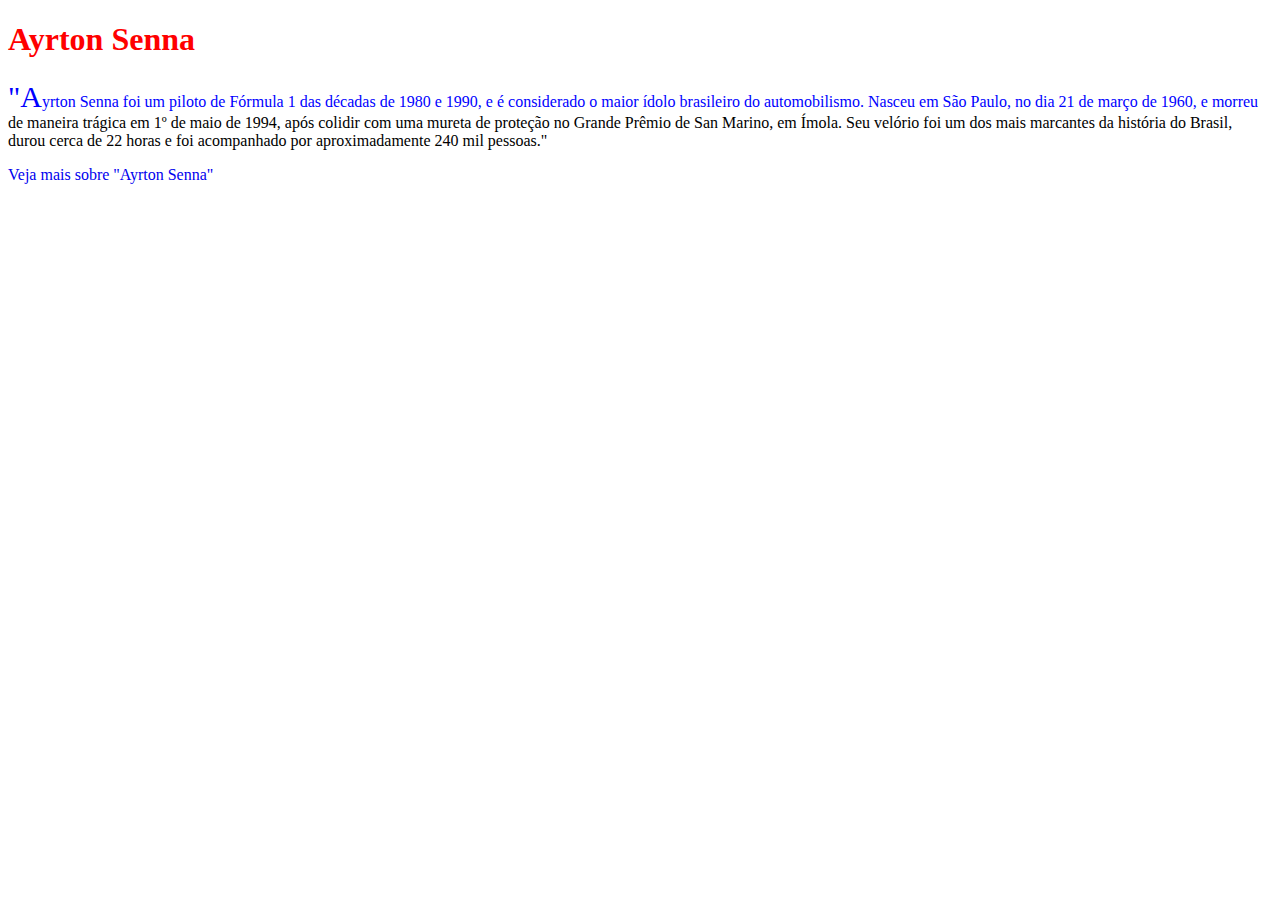
<file: 02 - Semestre ADS/Desenvolvimento Web/HTML-CSS-JS/Aula - 03/Indrodução ao CSS3/index.html>
<!DOCTYPE html>
<html lang="en">
<head>
    <meta charset="UTF-8">
    <meta name="viewport" content="width=device-width, initial-scale=1.0">
    <link rel="stylesheet" href="style.css">
    <title>CSS3</title>
</head>
<body>
    <div>
        <h1>Ayrton Senna</h1>
        <p>"Ayrton Senna foi um piloto de Fórmula 1 das décadas de 1980 e 1990, e é considerado o maior ídolo brasileiro do automobilismo. 
            Nasceu em São Paulo, 
            no dia 21 de março de 1960, e morreu de maneira trágica em 1º de maio de 1994,
            após colidir com uma mureta de proteção no Grande Prêmio de San Marino,
            em Ímola. Seu velório foi um dos mais marcantes da história do Brasil, 
            durou cerca de 22 horas e foi acompanhado por aproximadamente 240 mil pessoas."
        </p>
        <a href="https://brasilescola.uol.com.br/biografia/airton-senna-silva.htm">Veja mais sobre "Ayrton Senna"</a>   
    </div>
</body>
</html>
</file>
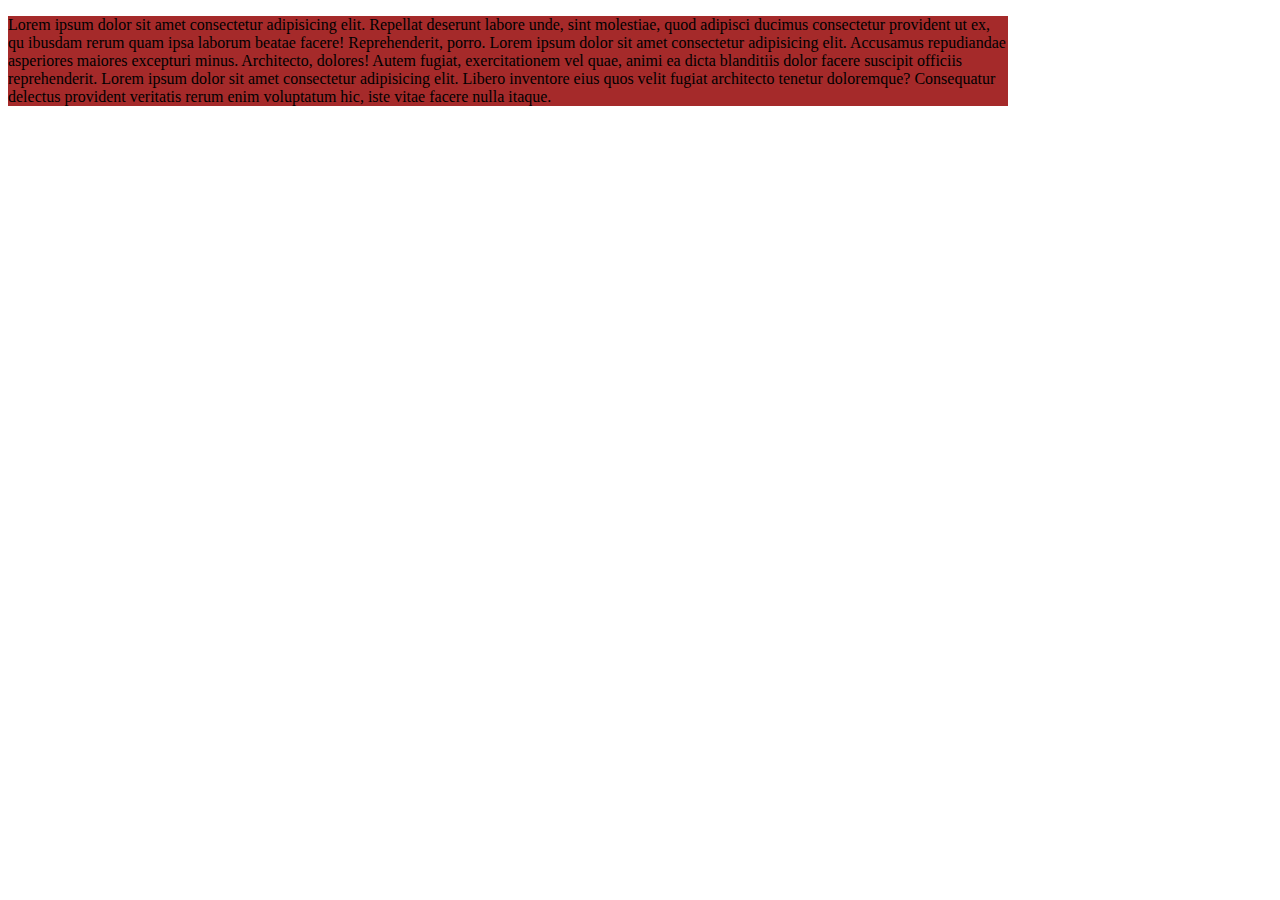
<file: 02 - Semestre ADS/Desenvolvimento Web/HTML-CSS-JS/Aula - 03/Layouts CSS3/index.html>
<!DOCTYPE html>
<html lang="en">
<head>
    <meta charset="UTF-8">
    <meta name="viewport" content="width=device-width, initial-scale=1.0">
    <link rel="stylesheet" href="style.css">
    <title>Layout CSS3</title>
</head>
<body>
    <div>
        <p>Lorem ipsum dolor sit amet consectetur adipisicing elit. 
            Repellat deserunt labore unde, sint molestiae, quod adipisci ducimus consectetur provident ut ex, qu
            ibusdam rerum quam ipsa laborum beatae facere! Reprehenderit, porro.
            Lorem ipsum dolor sit amet consectetur adipisicing elit. Accusamus repudiandae asperiores
            maiores excepturi minus. Architecto, dolores! Autem fugiat, exercitationem vel quae, 
            animi ea dicta blanditiis dolor facere suscipit officiis reprehenderit.
            Lorem ipsum dolor sit amet consectetur adipisicing elit. Libero inventore eius quos velit fugiat architecto tenetur doloremque?
            Consequatur delectus provident veritatis rerum enim voluptatum hic, iste vitae facere nulla itaque.
        </p>
        
    </div>
</body>
</html>
</file>
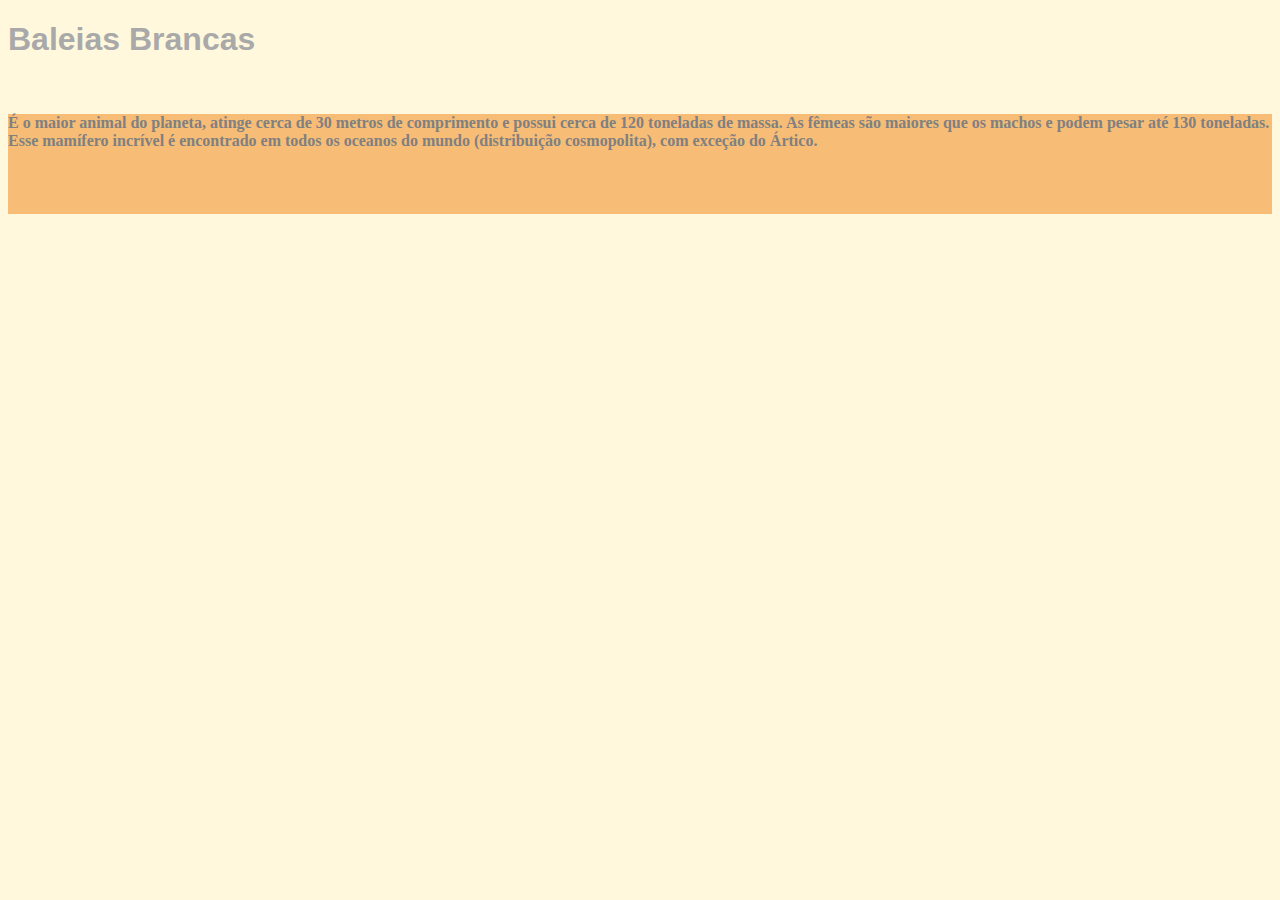
<file: 02 - Semestre ADS/Desenvolvimento Web/HTML-CSS-JS/Aula - 03/Indrodução ao CSS3/Primeiras Aplicações/Primeiras_Aplicação/index.html>
<!DOCTYPE html>
<html lang="en">
<head>
    <meta charset="UTF-8">
    <meta name="viewport" content="width=device-width, initial-scale=1.0">
    <link rel="stylesheet" href="style .css">
    <title>Interagindo-HTML</title>
</head>
<body>
    <h1>Baleias Brancas</h1>
    <br>
    <p class="baleia">É o maior animal do planeta, 
    atinge cerca de 30 metros de comprimento e possui cerca de 120 toneladas de massa. 
    As fêmeas são maiores que os machos e podem pesar até 130 toneladas.
    Esse mamífero incrível é encontrado em todos os oceanos do mundo (distribuição cosmopolita), 
    com exceção do Ártico.</p>
    <br>
    
</body>
</html>
</file>
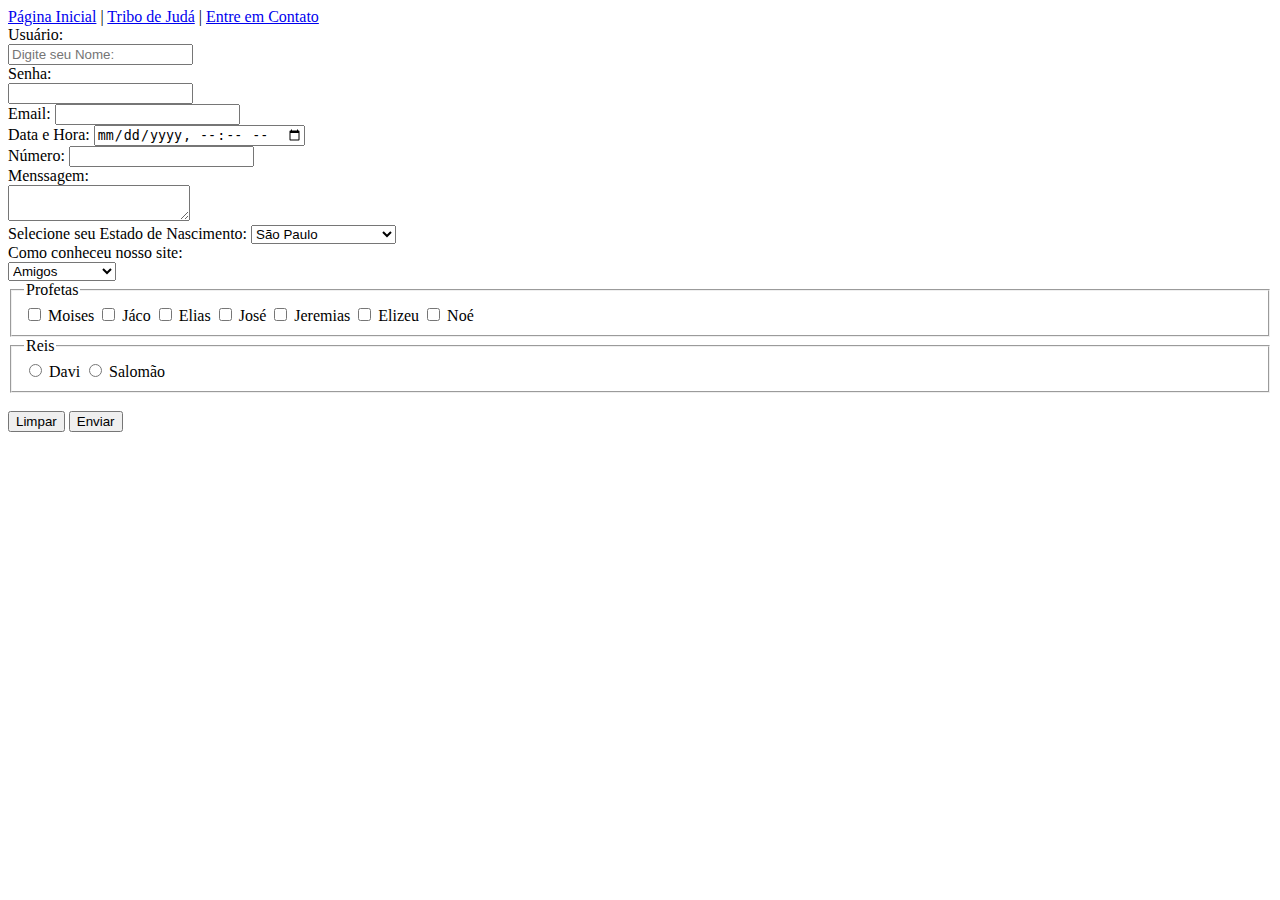
<file: 02 - Semestre ADS/Desenvolvimento Web/HTML-CSS-JS/Aula - 02/Atividade Requerida/contato.html>
<!DOCTYPE html>
<html lang="en">
<head>
    <meta charset="UTF-8">
    <meta name="viewport" content="width=device-width, initial-scale=1.0">
    <link rel="icon" href="leao.jpg">
    <title>Entre em Contato</title>
</head>
<body>
    <header class="cabecalho">
        <nav>
             <a href="index.html">Página Inicial</a> | <a href="tribo.html">Tribo de Judá</a> | <a href="contato.html">Entre em Contato</a>
        </nav>
     </header>
     <main>
        <form action="" method="post">
            <!--Form dados pessoais-->
            <div>
                <label for="user">Usuário: </label><br>
                <input type="text" name="usuario" id="user" required  maxlength="15" placeholder="Digite seu Nome:">
            </div> 
    
            <div>
                <label for="pass">Senha: </label><br>
                <input type="password" name="senha" id="pass" required>
            </div>
    
            <div>
                <label for="tx-email">Email: </label>
                <input type="email" name="email" id="tx-email" required>
            </div>
    
            <div>
                <label for="tx-datahora">Data e Hora: </label>
                <input type="datetime-local" name="data" id="tx-datahora" required>
            </div>
    
            <div>
                <label for="tx-numero">Número: </label>
                <input type="number" name="numero" id="tx-numero" required>
            </div>
           
            <div>
                <label for="tx-menssagem">Menssagem: </label><br>
                <textarea name="menssagem" id="tx-menssagem"></textarea>
            </div>

            <div>
                <label for="estados-brasileiros">Selecione seu Estado de Nascimento: </label>
                <select name="estados-brasileiros" id="estados-brasileiros" required>
                    <option value="AC">Acre</option>
                    <option value="AL">Alagoas</option>
                    <option value="AP">Amapá</option>
                    <option value="AM">Amazonas</option>
                    <option value="BA">Bahia</option>
                    <option value="CE">Ceará</option>
                    <option value="DF">Distrito Federal</option>
                    <option value="ES">Espírito Santo</option>
                    <option value="GO">Goiás</option>
                    <option value="MA">Maranhão</option>
                    <option value="MT">Mato Grosso</option>
                    <option value="MS">Mato Grosso do Sul</option>
                    <option value="MG">Minas Gerais</option>
                    <option value="PA">Pará</option>
                    <option value="PB">Paraíba</option>
                    <option value="PR">Paraná</option>
                    <option value="PE">Pernambuco</option>
                    <option value="PI">Piauí</option>
                    <option value="RJ">Rio de Janeiro</option>
                    <option value="RN">Rio Grande do Norte</option>
                    <option value="RS">Rio Grande do Sul</option>
                    <option value="RO">Rondônia</option>
                    <option value="RR">Roraima</option>
                    <option value="SC">Santa Catarina</option>
                    <option value="SP" selected>São Paulo</option> <!--São Paulo por padrão.-->
                    <option value="SE">Sergipe</option>
                    <option value="TO">Tocantins</option>
                </select>
            </div>

            <div>
                <label for="tx-informe">Como conheceu nosso site:</label><br>
                <select name="informativo" id="tx-informe">
                    <option value="amigos">Amigos</option>
                    <option value="familia">Familia</option>
                    <option value="trabalho">Trabalho</option>
                    <option value="redes-sociais">Redes Sociais</option>
                    <option value="outros">Outros</option>
                </select>
            </div>

            <fieldset>
                <legend>Profetas</legend>
                <input type="checkbox" name="profetas" id="rb-moises">
                <label for="rb-moises">Moises</label>

                <input type="checkbox" name="profetas" id="rb-jaco" value="jaco">
                <label for="rb-jaco">Jáco</label>

                <input type="checkbox" name="profetas" id="rb-elias" value="elias">
                <label for="rb-elias">Elias</label>

                <input type="checkbox" name="profetas" id="rb-jose" value="jose">
                <label for="rb-jose">José</label>

                <input type="checkbox" name="profetas" id="rb-jeremias" value="jeremias">
                <label for="rb-jeremias">Jeremias</label>

                <input type="checkbox" name="profetas" id="rb-elizeu" value="elizeu">
                <label for="rb-elizeu">Elizeu</label>

                <input type="checkbox" name="profetas" id="rb-noe" value="noe">
                <label for="rb-noe">Noé</label>
            </fieldset>

            <fieldset>
                <legend>Reis</legend>
                <input type="radio" name="rei" id="rb-davi" value="davi">
                <label for="rb-davi">Davi</label>
                
                <input type="radio" name="rei" id="rb-salomao">
                <label for="rb-salomao">Salomão</label>

            </fieldset>
            <br>
            <div>
                <button type="reset">Limpar</button>
                <button type="submit">Enviar</button>
            </div>
    
        </form>

     </main>
</body>
</html>
</file>
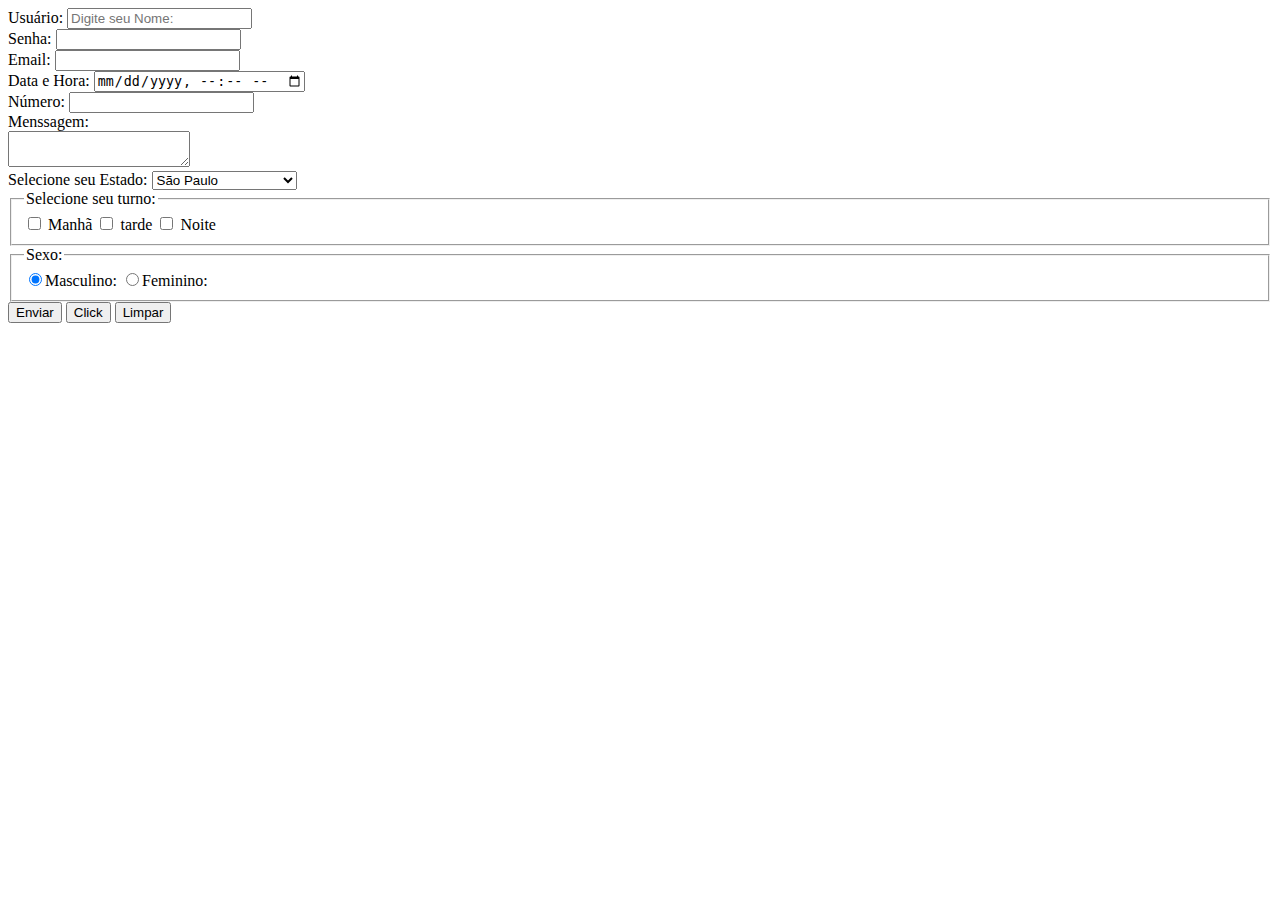
<file: 02 - Semestre ADS/Desenvolvimento Web/HTML-CSS-JS/Aula - 02/Formulários/form.html>
<!DOCTYPE html>
<html lang="pt-br">
<head>
    <meta charset="UTF-8">
    <meta name="viewport" content="width=device-width, initial-scale=1.0">
    <link rel="icon" href="form.jpg">
    <title>Formulários HTML</title>
</head>
<body>
    <form method="POST" action="recebe_dados.html"><!--Formulário-->
        <!--Método POST envia para o servidor-->
        <div>
            <label for="user">Usuário: </label> <!--Tag label - rótulo do input-->
            <input type="text" name="usuario" id="user" required  maxlength="15" placeholder="Digite seu Nome:">
            <!--maxlength de caracteres permitido-->
            <!--required readonly value"Matheus" -  Valor já carregado que não pode ser alterado pelo usuário.-->
        </div> 

        <div>
            <label for="pass">Senha: </label>
            <input type="password" name="senha" id="pass">
        </div>

        <div> <!--Campos a baixo são mais novos no HTML-->
            <label for="tx-email">Email: </label>
            <input type="email" name="email" id="tx-email">
        </div>

        <div>
            <label for="tx-datahora">Data e Hora: </label>
            <input type="datetime-local" name="data" id="tx-datahora">
        </div>

        <div>
            <label for="tx-numero">Número: </label>
            <input type="number" name="numero" id="tx-numero">
        </div>
       
        <div>
            <label for="tx-menssagem">Menssagem: </label><br>
            <textarea name="menssagem" id="tx-menssagem"></textarea>
        </div>


        <!--Estados Brasileiros-->
        <div>
            <label for="estados-brasileiros">Selecione seu Estado: </label>
            <select name="estados-brasileiros" id="estados-brasileiros">
                <option value="AC">Acre</option>
                <option value="AL">Alagoas</option>
                <option value="AP">Amapá</option>
                <option value="AM">Amazonas</option>
                <option value="BA">Bahia</option>
                <option value="CE">Ceará</option>
                <option value="DF">Distrito Federal</option>
                <option value="ES">Espírito Santo</option>
                <option value="GO">Goiás</option>
                <option value="MA">Maranhão</option>
                <option value="MT">Mato Grosso</option>
                <option value="MS">Mato Grosso do Sul</option>
                <option value="MG">Minas Gerais</option>
                <option value="PA">Pará</option>
                <option value="PB">Paraíba</option>
                <option value="PR">Paraná</option>
                <option value="PE">Pernambuco</option>
                <option value="PI">Piauí</option>
                <option value="RJ">Rio de Janeiro</option>
                <option value="RN">Rio Grande do Norte</option>
                <option value="RS">Rio Grande do Sul</option>
                <option value="RO">Rondônia</option>
                <option value="RR">Roraima</option>
                <option value="SC">Santa Catarina</option>
                <option value="SP" selected>São Paulo</option> <!--São Paulo por padrão.-->
                <option value="SE">Sergipe</option>
                <option value="TO">Tocantins</option>
            </select>
        </div>

        <!--Caixas de Marcação-->
        <div> <!--Caixa de Marcação que seleciona várias-->
            <fieldset>
                <legend>Selecione seu turno:</legend>
                <input type="checkbox" name="turno" id="cb-manha" value="Manhã"> <label for="cb-manha" checked>Manhã</label>  
                <input type="checkbox" name="turno" id="cb-tarde" value="Tarde"> <label for="cb-tarde">tarde</label>
                <input type="checkbox" name="turno" id="cb-noite" value="Noite"> <label for="cb-noite">Noite</label>
            </fieldset>
        </div>
        <div> <!--Caixa permite apenas um da seleção-->
            <fieldset>
                <legend>Sexo:</legend>
                <input type="radio" name="sexo" id="sx-masculino" value="Masculino" checked><label for="sx-masculino">Masculino:</label>
                <input type="radio" name="sexo" id="sx-feminino" value="Feminino"><label for="sx-feminino">Feminino:</label>
            </fieldset>
        </div>


       <!-- 
        <div>  Método Antigo
            <input type="submit" value="Enviar"> Butão envia dados para o banco de dados
            <input type="button" value="Click"> Butão customizado no javascript
            <input type="reset" value="Limpar">
        </div>
         -->

        <div> <!--Método Novo-->
            <button type="submit">Enviar</button><!--Tag Button aceita imagens-->
            <button type="button">Click</button>
            <button type="reset">Limpar</button>
        </div>
    </form>
</body>
</html>
</file>
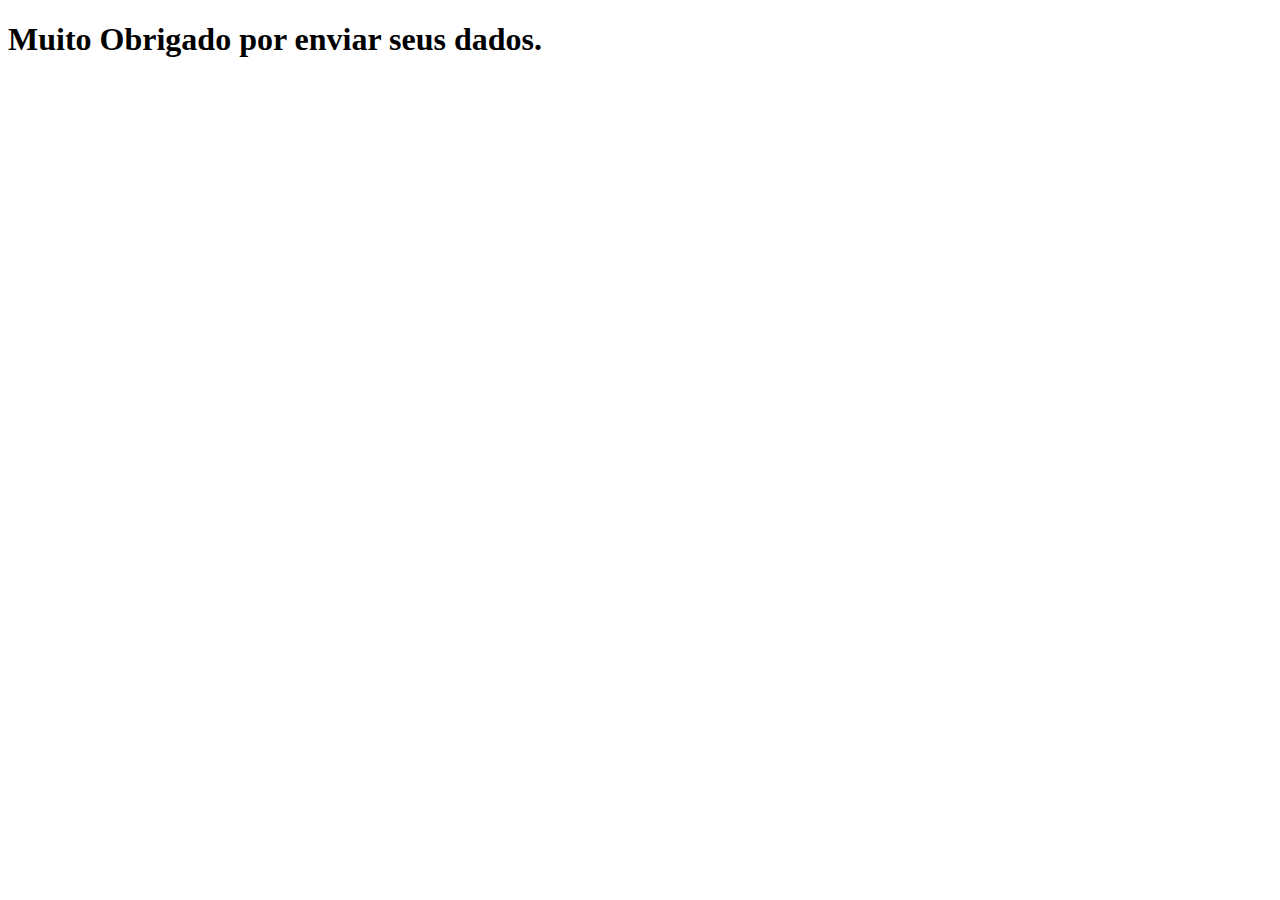
<file: 02 - Semestre ADS/Desenvolvimento Web/HTML-CSS-JS/Aula - 02/Formulários/recebe_dados.html>
<!DOCTYPE html>
<html lang="en">
<head>
    <meta charset="UTF-8">
    <meta name="viewport" content="width=device-width, initial-scale=1.0">
    <title>Recebe Dados</title>
</head>
<body>
    <h1>Muito Obrigado por enviar seus dados.</h1>
</body>
</html>
</file>
<file: 02 - Semestre ADS/Desenvolvimento Web/HTML-CSS-JS/Aula - 03/Indrodução ao CSS3/style.css>
div h1{
    color: red;
}
/*Seleção pela substring*/
a[href*="biografia"]{
    text-decoration: none;
}
/*Manipulando pelo pseudoelemento*/
p::first-letter{
    font-size: 30px;
    color: blue;
}
p::first-line{
    color: blue;
}

/*Fonte 
p {
    font-family: Arial, Helvetica, sans-serif; /Familia/
    font-size: 20px; /Tamanho da Fonte/
    font-style: italic; /Estilo da Fonte/
    text-transform: uppercase; /Ele deixa as letras maiusculas/
    text-align: center; /Alinhar texto/
    text-indent: 20px; /Cria um parágrafo/

    letter-spacing: 3px; /Espaçamento de letras/
    word-spacing: 5px; /Espaçamenton entre palavras/
    line-height: 20px; /Altura das linhas/

    color: green;
    background-color: black;
}
a {
    text-decoration: none; /Ele tira ou coloca o sublinhado/
}
</file>
<file: 02 - Semestre ADS/Desenvolvimento Web/HTML-CSS-JS/Aula - 03/Layouts CSS3/style.css>
div{
    background-color: brown;
    width: 1000px;
}
@media screen and (max-width: 900px) { /* Quando a tela estiver no maximo até 900px execute essas configurações a baixo. */
    div{
        background-color: green;
        width: 100px;
    }
    
}
</file>
<file: 02 - Semestre ADS/Desenvolvimento Web/HTML-CSS-JS/Aula - 03/Indrodução ao CSS3/Primeiras Aplicações/Primeiras_Aplicação/style .css>
body{
    background-color: cornsilk;
}
h1 {
    font-family: Arial, Helvetica, sans-serif;
    color: darkgrey;
    
}
.baleia{
    
    color: gray;
    font-weight: bold;
    font-family: cursive;
    background-color: rgb(247, 189, 119);
    height: 100px;
    
}
</file>
